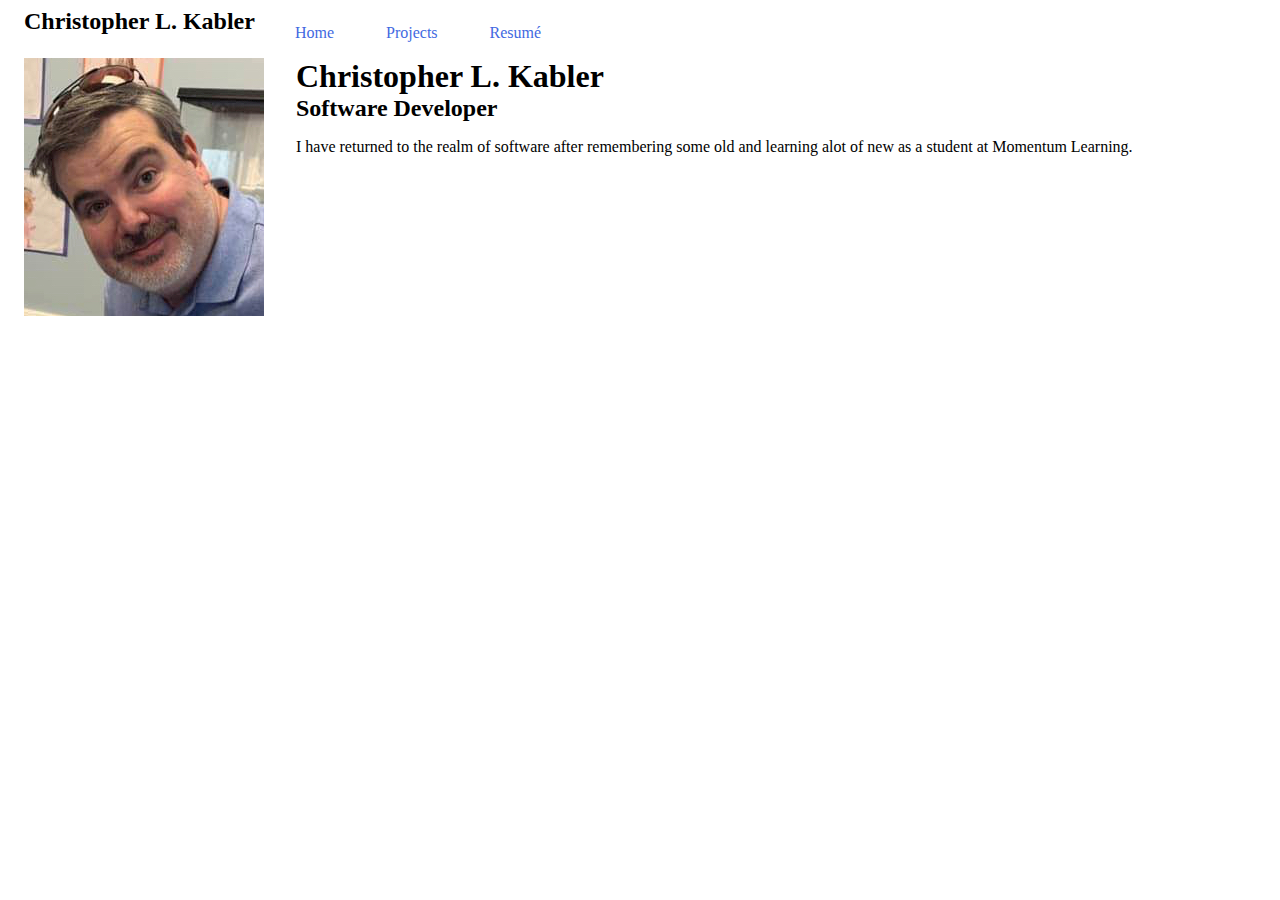
<file: index.html>
<!-- Name Large Bold

Navigation menu with Home Projects Resume

Picture of self

About text

For desktop: all other items to right of name and 
picture 

-->

<!DOCTYPE html>
<html lang="en">
<head>
    <meta charset="UTF-8">
    <meta name="viewport" content="width=device-width, initial-scale=1.0">
    <meta http-equiv="X-UA-Compatible" content="ie=edge">
    <link rel="stylesheet" href="main.css">

    <!-- <fav class="ico"></fav> "Kabler crest" -->

    <title>Christopher L. Kabler</title>
</head>
<body>
    
    <div class="top">
    <div class="head text">
    <!-- <header> -->
       <!-- <h2>
           </h2> -->
    <!-- </header> -->
    Christopher L. Kabler
    </div>
   <div class="navbar links">
       <ul>
           <li>
               <a href="index.html">Home</a>
           </li>
           <li>
               <a href="projects.html">Projects</a>
           </li>
           <li>
               <a href="resume.html">Resum&eacute;</a>
           </li>
       </ul>
   </div>
   </div>
   <div class="main">
   <img src="me.jpg">

   <div class="info">
   <div class="important text">Christopher L. Kabler</div>

   <div class="title text">Software Developer</div>

   <p class="description text">
      I have returned to the realm of software after remembering some old and learning alot of new as a student at Momentum Learning.
   </p>
   </div>
   </div>
</body>
</html>
</file>
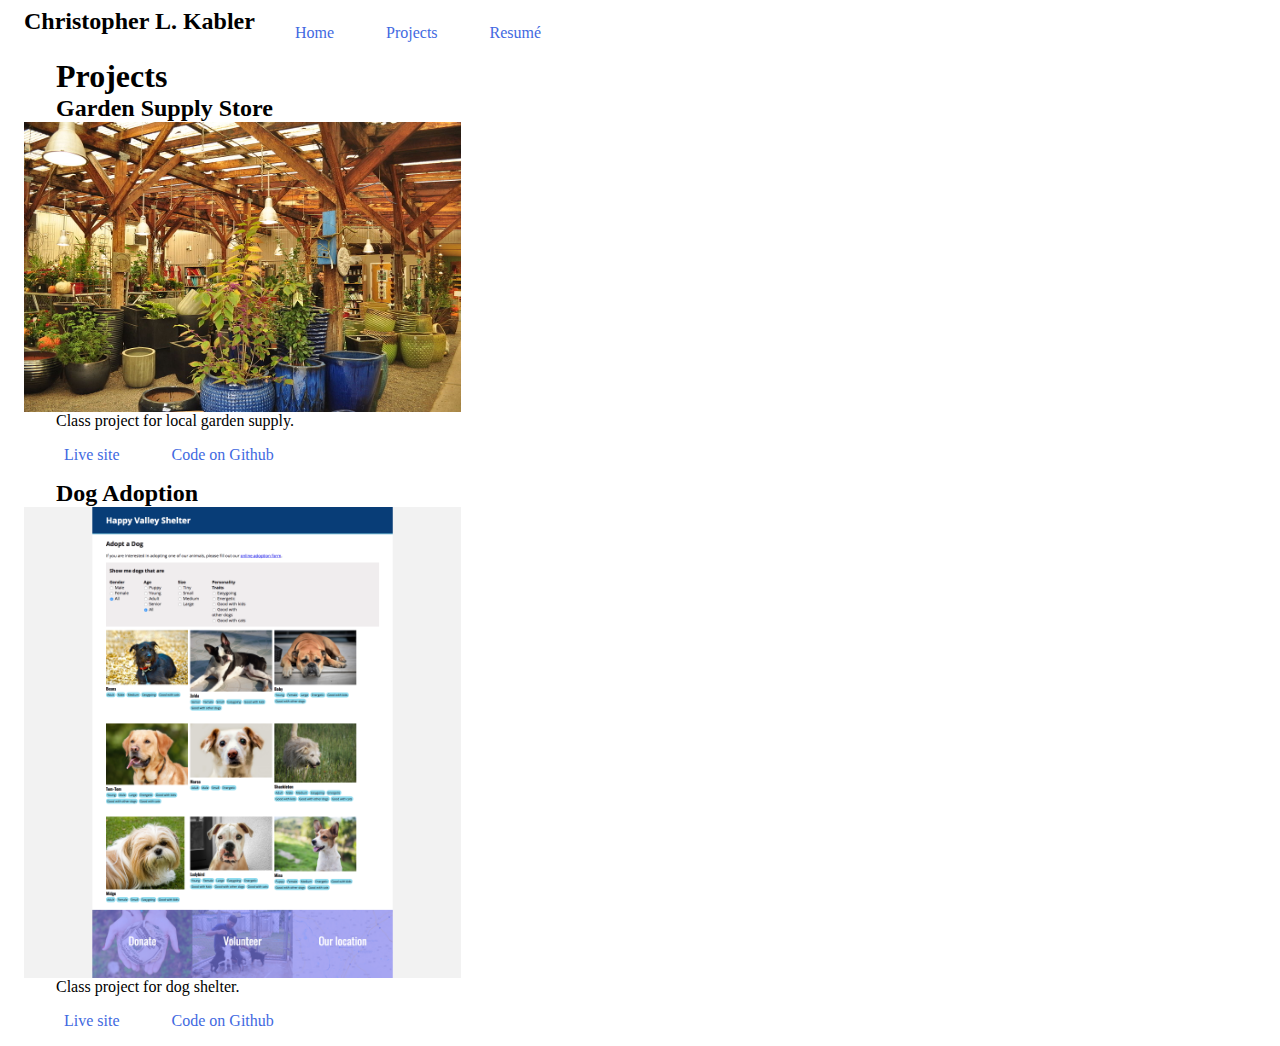
<file: projects.html>
<!DOCTYPE html>
<html lang="en">
<head>
    <meta charset="UTF-8">
    <meta name="viewport" content="width=device-width, initial-scale=1.0">
    <meta http-equiv="X-UA-Compatible" content="ie=edge">
    <link rel="stylesheet" href="main.css">

    <!-- <fav class="ico"></fav> "Kabler crest" -->

    <title>Christopher L. Kabler's Projects</title>
</head>
<body>
    
    <div class="top">
    <div class="head text">
    <!-- <header> -->
       <!-- <h2>
           </h2> -->
    <!-- </header> -->
    Christopher L. Kabler
    </div>
   <div class="navbar links">
       <ul>
           <li>
               <a href="index.html">Home</a>
           </li>
           <li>
               <a href="projects.html">Projects</a>
           </li>
           <li>
               <a href="resume.html">Resum&eacute;</a>
           </li>
       </ul>
   </div>
   </div>
   <!-- <div class="main"> -->

   <div class="info">
   <div class="important text">Projects</div>

   <div class="title text">Garden Supply Store</div>

   <img class="project" src="store-interior.jpg">
   <div class="description text">
    Class project for local garden supply.
   </div>
   <div class="links">
    <ul>
        <li>
            <a href="garden.surge">Live site</a>
        </li>
        <li>
            <a href="garden.github">Code on Github</a>
        </li>
    </ul>
   </div>
   <div class="title text">Dog Adoption</div>
   <img class="project" src="dogadopt.png">
   <div class="description text">
    Class project for dog shelter.
   </div>
   <div class="links">
    <ul>
        <li>
            <a href="dogadopt.surge">Live site</a>
        </li>
        <li>
            <a href="dogadopt.github">Code on Github</a>
        </li>
    </ul>
   </div>

   </div>
   </div>
</body>
</html>
</file>
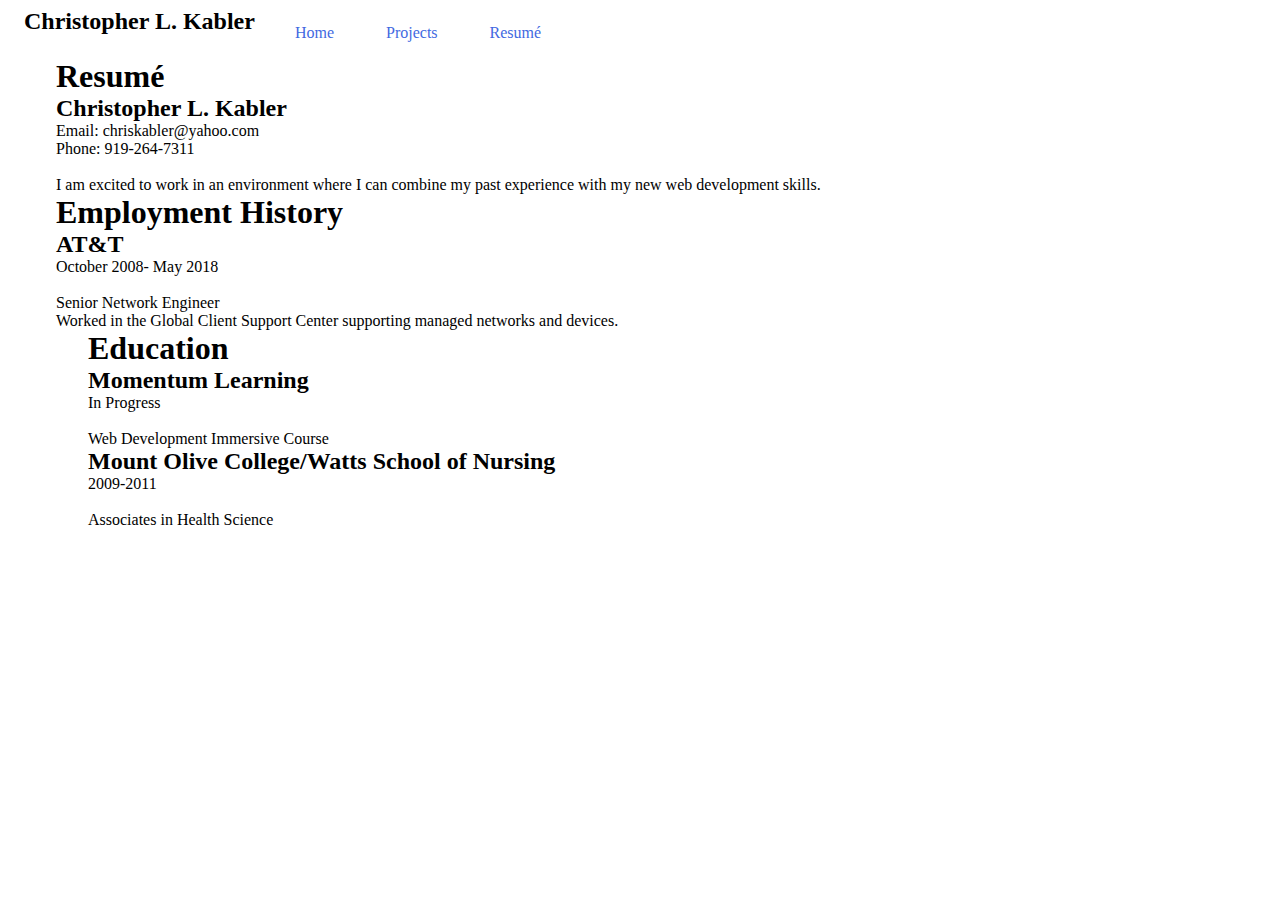
<file: resume.html>
<!DOCTYPE html>
<html lang="en">
<head>
    <meta charset="UTF-8">
    <meta name="viewport" content="width=device-width, initial-scale=1.0">
    <meta http-equiv="X-UA-Compatible" content="ie=edge">
    <link rel="stylesheet" href="main.css">

    <!-- <fav class="ico"></fav> "Kabler crest" -->

    <title>Christopher L. Kabler's Resume</title>
</head>
<body>
    
    <div class="top">
    <div class="head text">
    <!-- <header> -->
       <!-- <h2>
           </h2> -->
    <!-- </header> -->
    Christopher L. Kabler
    </div>
   <div class="navbar links">
       <ul>
           <li>
               <a href="index.html">Home</a>
           </li>
           <li>
               <a href="projects.html">Projects</a>
           </li>
           <li>
               <a href="resume.html">Resum&eacute;</a>
           </li>
       </ul>
   </div>
   </div>
   <!-- <div class="main"> -->

   <div class="info">
   <div class="important text">Resum&eacute</div>

   <div class="title text">Christopher L. Kabler</div>
   <div class="description text">
       <div class="contacts">
       Email: chriskabler@yahoo.com
       <br>
       Phone: 919-264-7311
       </div>
       <br>
       I am excited to work in an environment where I can combine my past experience with my new web development skills.
   </div>
   
   <div class="important text">Employment History</div>

   <div class="title text">AT&T</div>
   <div class="description text">
    <div class="dates">
    October 2008- May 2018
    </div>
    <br>
    Senior Network Engineer
    <br>
    Worked in the Global Client Support Center supporting managed networks and devices.

    <div class="important text">Education</div>

    <div class="title text">
        Momentum Learning
    </div>
    <div class="description text">
        <div class="dates">
        In Progress
        </div>
        <br>
        Web Development Immersive Course
    </div>
    <div class="title text">
        Mount Olive College/Watts School of Nursing
        </div>
        <div class="description text">
        <div class="dates">
        2009-2011
        </div>
        <br>
        Associates in Health Science
        </div>
   </div>

   </div>
   </div>
</body>
</html>
</file>
<file: main.css>
/* Home

Name Large Bold

Navigation menu with Home Projects Resume

Picture of self

About text 

For desktop : all other items to right of name and 
picture 
*/

/* Projects */

/* * {
    box-sizing: border-box;
    margin: 0;
    padding: 0;
} */

@media screen and (min-width: 992px) {
    .top{
        display:flex;
    }
    .main {
        display: flex;
    }
    .text{
        padding-left: 2rem;
    }
    .head{
        padding-left: 0;
    }
    .info{
        display:flex;
    }
    .project{
        display: flex;
    }
    .contacts{
        display: flex;
    }
    .dates{
        display: flex;
    }
}

body{
    padding-left:1rem;
}
/* .top{
    display:flex;
} */

.head{
    /* display:flex; */
    font-size: 1.5rem;
    font-weight: bold;
    /* display:inline-block; */
}
.navbar{
    /* display:inline-block; */
    /* orientation: right; */
    /* padding: 0; */
}
.links li{
    /* list-style-type: none; */
    display: inline;
    /* padding-left: 0; */
    padding-right: 3rem;
    /* margin:0; */
}

.links a{
    text-decoration: none;
    color: royalblue;
}

.info{
    display:block;
}

.important{
    font-size: 2rem;
    font-weight: bold;
}

.title{
    font-size: 1.5rem;
    font-weight: bold;
}

.description{

}

img{
    /* display: block; */
    max-width: 35%;
}
</file>
